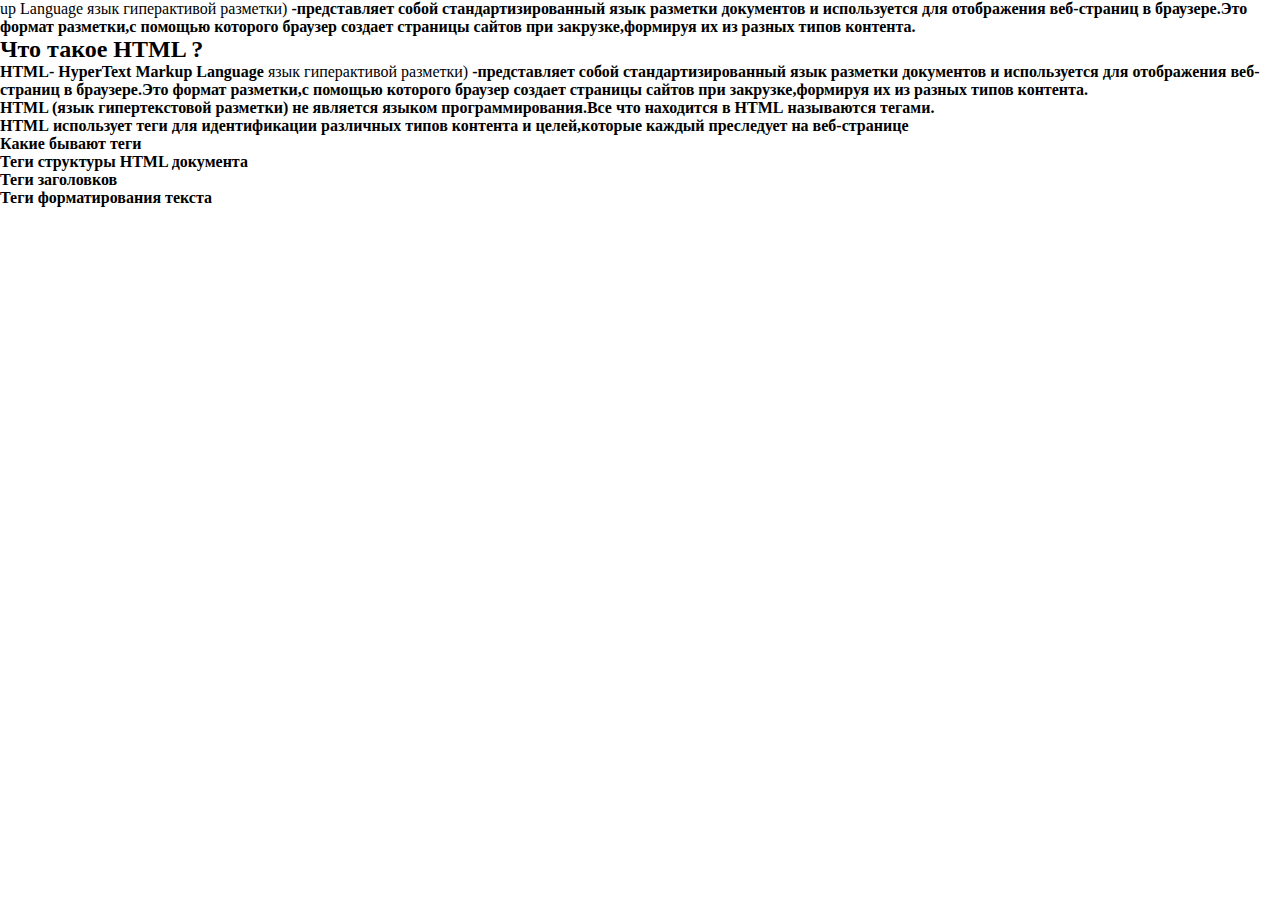
<file: Assets/Slider/index.html>
up Language</b>
            <span>язык гиперактивой разметки)</span> <strong>-представляет собой стандартизированный язык разметки документов и используется для отображения веб-страниц в браузере.Это формат разметки,с помощью которого браузер создает страницы сайтов при закрузке,формируя их из разных типов контента.</strong>
            
               
<!DOCTYPE html>
<html>
    <head>
       
        <meta charset="UTF-8"/>
        <meta http-equiv="X-UA-Compatible" content="IE=edge"/>
        <meta name="viewport" content="width=device-width,initial-scale=1.0"/>
        <title>Document</title>
        <link rel="stylesheet" href="style.css">
    
        
    </head>
    <body>
        <div class="wrap">
        <h2>Что такое HTML ?</h2>
        <p>
            <b>HTML</b><b>- HyperText Markup Language</b>
            <span>язык гиперактивой разметки)</span> <strong>-представляет собой стандартизированный язык разметки документов и используется для отображения веб-страниц в браузере.Это формат разметки,с помощью которого браузер создает страницы сайтов при закрузке,формируя их из разных типов контента.</strong>
            
        <p>
            <b>HTML (язык гипертекстовой разметки) </b> <strong>не является языком программирования.Все что находится в</strong> <b>HTML</b> <strong>называются тегами.</strong>

        <p>
            <b>HTML</b> <strong>использует теги для идентификации различных типов контента и целей,которые каждый преследует на веб-странице </strong>
        </p>
                
                    
                            
                               
                
                  
        <p>
            <b>Какие бывают теги  </b>
        </p>
        <ol>
            <strong>Теги структуры HTML документа</strong>
            
        </ol>
        <ol>
            <strong>Теги заголовков</strong>
           
        </ol>
        <ol>
            <strong>Теги форматирования текста</strong>
        </ol>
    
        
        
    <body>
 <html>
</file>
<file: Assets/Slider/style.css>
*{
    margin: 0;
    padding: 0;
    box-sizing: border-box;
    list-style: none;
}
.container{
    width: 100%;
    height: 100%;
    background-color: #F2CEDA;
    overflow: hidden;
    padding: 20px 0;
}
.navbar{
    display: flex;
    justify-content: space-around;
    align-items: center;
}
ul{
    display: flex;
    gap: 30px;
}
.button{
    background-color: #D23166;
    border-radius: 5px;
    width: 165px;
    height: 49px;
    font-family: 'Hind Madurai';
    font-style: normal;
    font-weight: 700;
    font-size: 16px;
    line-height: 22px;
    color: #FAFAFA;
}
.content{
    padding: 30px 100px;
    display: flex;
    justify-content: center;
    align-items: center;
}
.image-frame{
    width: 120%;
}
.medium-text{
    font-size: 14px;
    line-height: 16px;
    letter-spacing: 20%;
}
.header-main-content{
    font-size: 57px;
    line-height: 69px;
    letter-spacing: 20%;
}
.ice-cream{
    color: #D23166;

}
.main-text{
    width: 420px;
    margin: 30px 0;
}
.button-down{
    margin: 30px 0;
}
</file>
